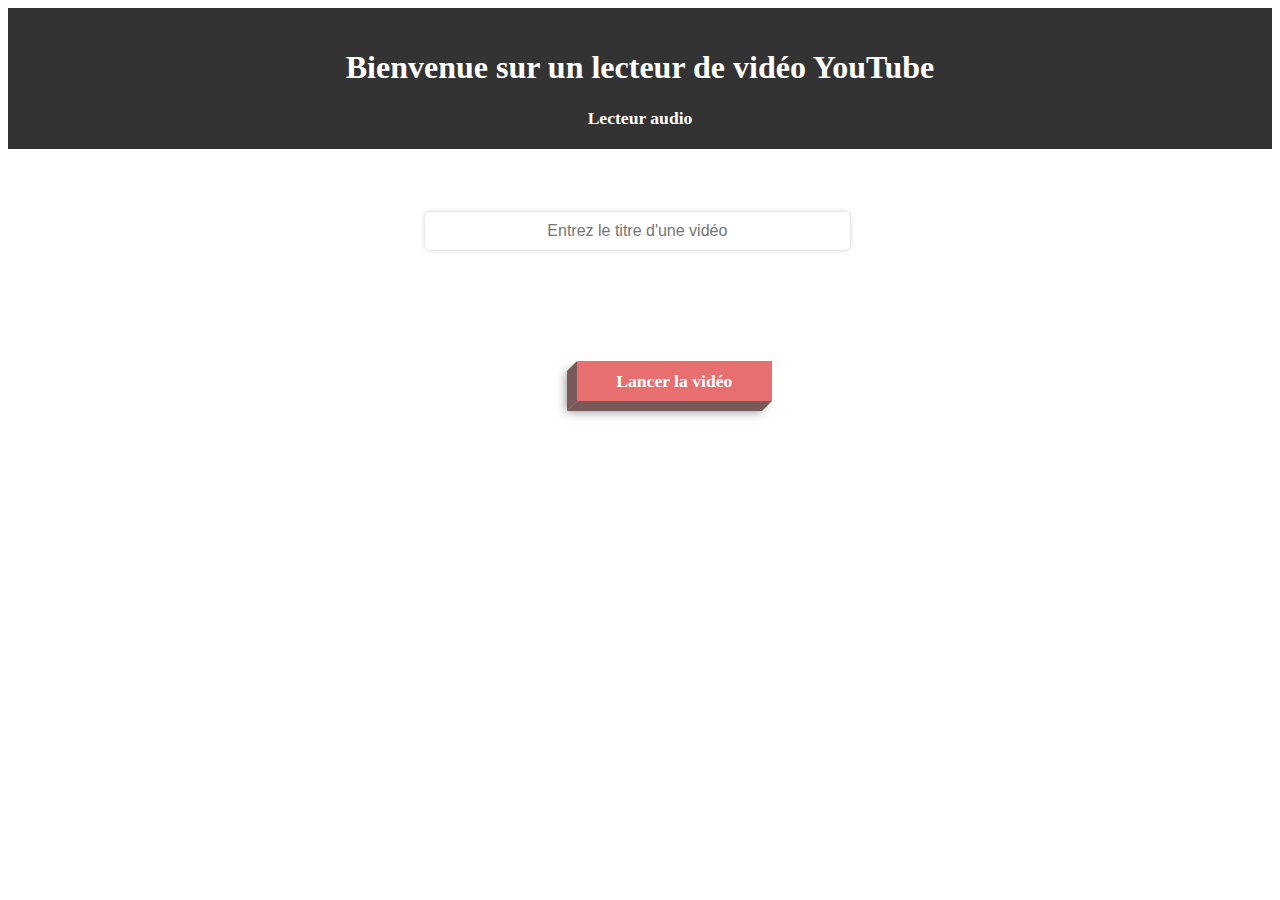
<file: index.html>
<!DOCTYPE html>
<html>
<head>
	<title>Lecteur de vidéos YouTube</title>
	<meta charset="utf-8"/>
	<link rel="stylesheet" type="text/css" href="./src/CSS/style.css"/>
	<link rel="stylesheet" type="text/css" href="./src/CSS/lecteurVideo.css"/>
</head>
<body>
	<header>
		<h1>
			Bienvenue <span id="username"></span> sur un lecteur de vidéo YouTube
		</h1>
		<a href="lecteur.html">Lecteur audio</a>
	</header>
	<input type="text" id="video-input" placeholder="Entrez le titre d'une vidéo"/><br />
	<div id="lecteur"></div>
	<button onclick="lecture()">Lancer la vidéo</button><br />
	<div id="related-videos" class="video-grid"></div><br />
	<script>
		var username = prompt("Entrez votre nom d'utilisateur :");
		var reponse = document.getElementById('username');
		reponse.textContent = username;
	</script>
	<script src="https://www.youtube.com/iframe_api"></script>
	<script src="./src/JS/requete_ytb.js"></script>
</body>
</html>
</file>
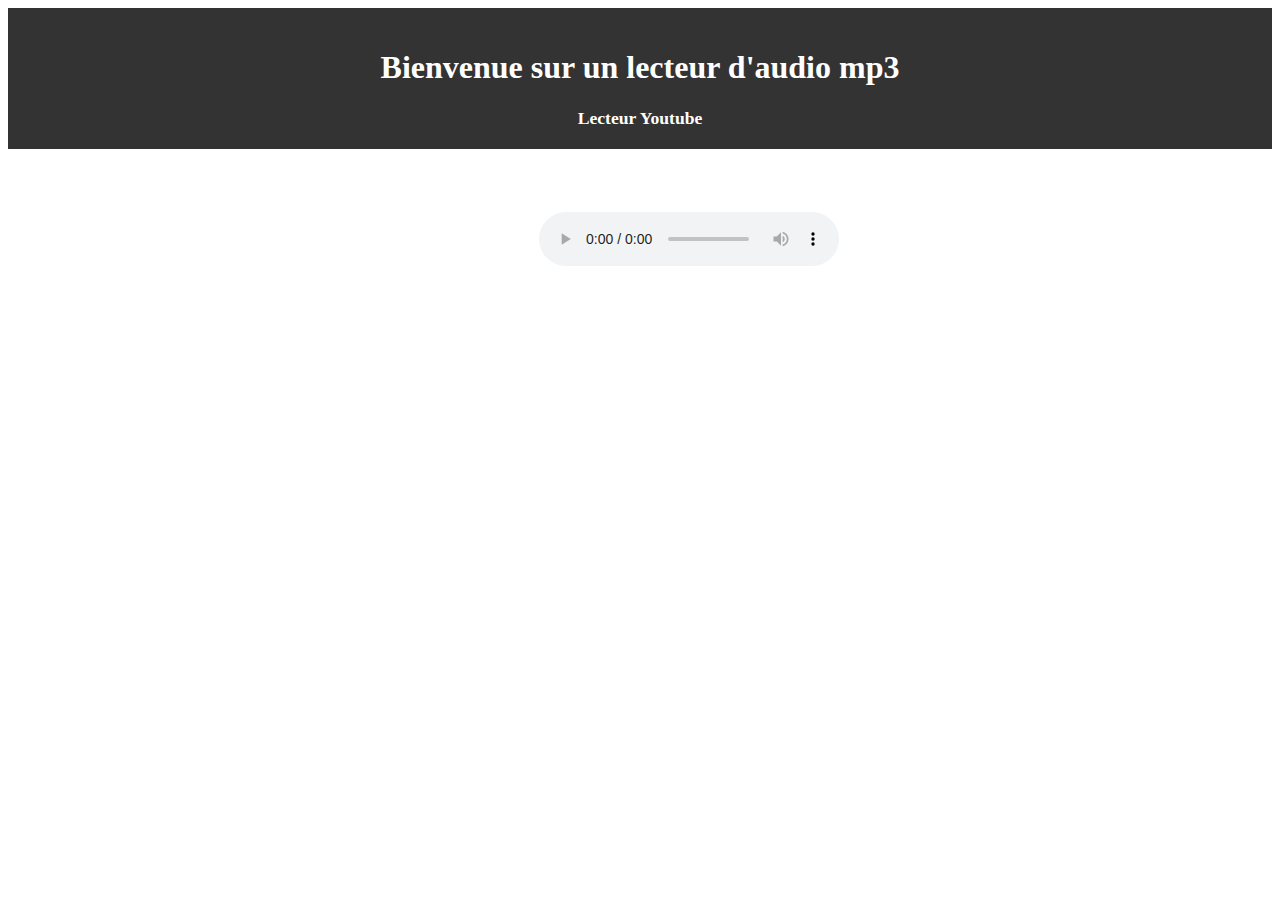
<file: lecteur.html>
<!DOCTYPE html>
<html>
<head>
	<title>Lecteur de vidéos YouTube</title>
	<meta charset="utf-8"/>
	<link rel="stylesheet" type="text/css" href="./src/CSS/style.css"/>
    <link rel="stylesheet" type="text/css" href="./src/CSS/audio.css"/>
</head>
<body>
	<header>
		<h1>
			Bienvenue <span id="username"></span> sur un lecteur d'audio mp3
		</h1>
        <a href="index.html">Lecteur Youtube</a>
	</header>
	<audio id="audio" controls></audio>
	<div id="__drop" class="hidden"></div>
	<div id="waveforms">
		<canvas id="view1" class="canvas" width="820"></canvas>
		<canvas id="view3" class="canvas" width="820"></canvas>
		<canvas id="view2" class="canvas" width="820"></canvas>
	</div><br>

	<script src="https://code.jquery.com/jquery-3.6.0.min.js"></script>
	<script src="./src/JS/lecteur.js"></script>
	<script>
		var username = prompt("Entrez votre nom d'utilisateur :");
		var reponse = document.getElementById('username');
		reponse.textContent = username;
	</script>
</body>
</html>
</file>
<file: src/CSS/style.css>
body {
		background-image: url("https://s2.best-wallpaper.net/wallpaper/5120x2880/1908/Squares-geometry-colorful-light-abstract-picture_5120x2880.jpg"); 
		background-size: cover;
}

header {
		padding: 20px;
		text-align: center;
		color: #fff;
		background-color: #333;
}

#lecteur {
		margin-left: 33%;
}

input[type="text"] {
		width: 32%;
		margin-top: 5%;
		margin-bottom: 10px;
		margin-left: 33%;
		padding: 10px;
		border: none;
		border-radius: 5px;
		text-align: center;
		font-size: 16px;
		box-shadow: 0 0 5px rgba(0,0,0,0.2);
		resize: none;
}

button {
		position: relative;
		width: 195px;
		height: 40px;
		margin-top: 8%;
		margin-left: 45%;
		border: none;
		font-family: 'Times New Roman',Times,serif;
		font-size: 1.1rem;
		font-weight: bold;
		outline: none;
		color: white;
		background: #e76f6f;
		box-shadow: -10px 10px 10px rgba(0, 0, 0, 0.5);
		transition: all .5s;
		cursor: pointer;
}

button::before {
		content: '';
		position: absolute;
		top: 5px;
		left: -10px;
		width: 10px;
		height: 100%;
		background: #795a5a;
		transform: skewY(-45deg);
}

button::after {
		content: '';
		position: absolute;
		top: 40px;
		left: -5px;
		width: 195px;
		height: 10px;
		background: #795a5a;
		transform: skewX(-45deg);
}

a {
	text-decoration: none;
	color: #fff;
	font-size: 1.1rem;
	font-weight: bold;
	transition: all .5s;
}

button:hover {
		box-shadow: -10px 30px 10px rgba(0, 0, 0, 0.5);
		transform: rotate(-10deg) skewX(25deg) translate(20px, -20px);
}
</file>
<file: src/CSS/lecteurVideo.css>
.video-grid {
    display: grid;
    grid-template-columns: repeat(3,1fr);
    margin-top: 5%;
    margin-left: 13%;
}

.video-grid img {
    height: auto;
    max-width: 100%;
}

.file {
    width: 280px;
    height: 280px;
    -webkit-box-shadow: 0 0 0 8px #000,0 0 0 16px #4B4C4B,0 0 0 24px #828482,0 0 0 31px #B2B5B2,0 0 0 39px #DADDDA,5px 5px 15px 5px rgba(0,0,0,0);
    box-shadow: 0 0 0 8px #000,0 0 0 16px #4B4C4B,0 0 0 24px #828482,0 0 0 31px #B2B5B2,0 0 0 39px #DADDDA,5px 5px 15px 5px rgba(0,0,0,0);
}
</file>
<file: src/CSS/audio.css>
audio {
	margin-top: 5%;
	margin-left: 42%;
} 

#__drop {
	width: 100%;
	height: 100%;
	position: fixed;
	top: 0;
	left: 0;
	border: 5px dashed black;
	z-index: 2;
	background-color: rgba(0,0,0,0.4);
	
	&.hidden {
		display: none;
	}
	&.show {
		display: block;
	}
}

canvas {
	position: absolute;
	top: 0;
	left: 0;
	width: 100%;
	height: 100%;
	transition: all 0.5 linear;
}
	
#waveforms {
	width: 820px;
	position: relative;
	top: 200px;
	margin-left: 30%;
	height: 150px;
}

#view2 {
	pointer-events: none;
}
</file>
